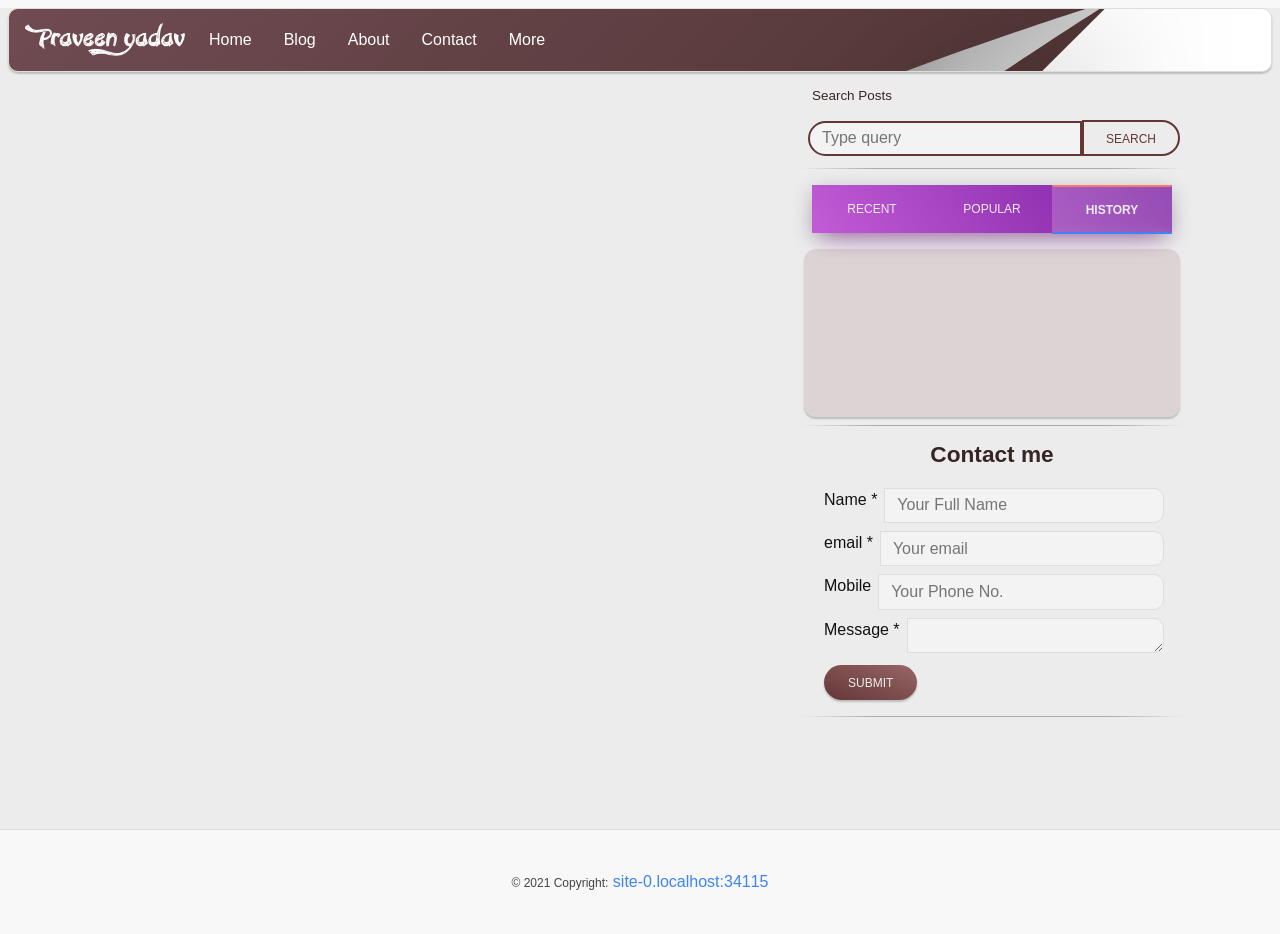
<file: index.html>
<!DOCTYPE html>
<html lang="en">

    <head>
        <meta charset="UTF-8">
        <title>Pixiedevs</title>
        <meta http-equiv="X-UA-Compatible" content="IE=edge">
        <meta name="viewport" content="width=device-width, initial-scale=1.0">
        <meta name="description" content="">
        <meta name="keywords" content="">
        <meta name="robots" content="index, follow">
        <meta name="language" content="English">
        <meta name="revisit-after" content="2 days">
        <meta name="author" content="Praveen Yadav">

        <link rel="stylesheet" href="/static/css/mini.min.css">
        <link rel="stylesheet" href="/static/css/style.min.css">
        <script src="/static/js/petite.min.js"></script>
        <script type="module" src="/static/js/index.min.js"></script>
        <script defer src="/static/js/vr.min.js"></script>
        <script defer src="/static/js/axios.min.js"></script>
    </head>

    <body>

        <body>

            <div id="prApp" :class="{offline: !store.state.online}">
                <div id="main-loading" :class="{show: store.methods.app.loading}"></div>

                <nav class="navbar">
                    <div class="container-fluid navbar-body">
                        <div class="navbar-brand"><a href="/" class="router-link"><img
                                    src="/static/img/praveen-nav-brand.png" alt="Praveen Yadav"></a></div>
                        <div class="navbar-collapse">
                            <ul class="navbar-nav text-center">
                                <li class="nav-item active">
                                    <a href="/" class="nav-link router-link">Home</a>
                                </li>
                                <li class="nav-item"><a href="/blog/" class="nav-link router-link">Blog</a>
                                </li>
                                <li class="nav-item"><a href="/about/" class="nav-link router-link">About</a>
                                </li>
                                <li class="nav-item"><a class="nav-link">Contact</a></li>
                                <li class="nav-item"><a @click="store.methods.toggleNavbar" id="navbar-toggle-more"
                                        class="nav-link">More</a>
                                </li>
                            </ul>
                        </div>
                        <button @click="store.methods.toggleNavbar" class="navbar-toggler ms-auto"
                            title="toggle navbar"><span class="icon-settings"></span></button>
                    </div>
                </nav>

                <div id="inBody" class="d-flex justify-content-center flex-wrap">

                    <main id="main" v-if="!store.state.render">
                    </main>
                    <div class="d-flex justify-content-between toast main-toast bg-gr-primary"
                        :class="{'hidden':!store.state.app.message.show}">
                        <span v-html="store.state.app.message.desc"></span>
                        <span class="icn" @click="store.setter().toggleMsg(false)">X</span>
                    </div>


                    <aside id="aside">
                        <div class="container mt-3">
                            <h6>Search Posts</h6>
                            <form class="d-flex input-group w-auto"
                                @submit.prevent="store.method().app.sidebar.search.get()">
                                <input type="search" v-model="store.state.app.sidebar.search.query"
                                    class="form-control search-bar outline-0" placeholder="Type query"
                                    aria-label="Search">
                                <button type="submit" role="button"
                                    class="btn btn-outline-primary search-btn ripple-surface"> Search
                                </button>
                            </form>
                            <input type="hidden" id="saveState" @click="store.saveState">
                            <input type="hidden" id="syncState" @click="store.syncState">
                            <input type="hidden" id="startLoading" @click="store.method().app.startLoading">
                            <input type="hidden" id="stopLoading" @click="store.method().app.stopLoading">
                            <input type="hidden" id="updateHistory" @click="store.methods.updateHistory">
                            <div v-if="store.state.app.sidebar.search.show" class="searched-posts mt-2 p-3">
                                <ol>
                                    <li v-for="f in store.state.app.sidebar.search.data.result">
                                        <a :href="f.url" class="router-link" v-html="f.title"></a>
                                        <br />
                                    </li>
                                </ol>
                            </div>
                        </div>
                        <hr>
                        <div class="container aside-div mt-3">
                            <!-- Tabs navs -->
                            <ul class="nav nav-tabs nav-justified mb-3 bg-gr-purple" id="ex1" role="tablist">
                                <li class="nav-item" role="presentation"
                                    @click="store.state.app.sidebar.activeTabId = 1; store.method().app.sidebar.recent.get()">
                                    <a class="nav-link"
                                        :class="store.state.app.sidebar.activeTabId == 1 ? 'active' : ''" id="ex2-tab-1"
                                        data-mdb-toggle="tab" role="tab" aria-controls="ex2-tabs-1"
                                        :aria-selected="store.state.app.sidebar.activeTabId == 1 ? 'true' : 'false'">Recent</a>
                                </li>
                                <li class="nav-item" role="presentation"
                                    @click="store.state.app.sidebar.activeTabId = 2; store.method().app.sidebar.popular.get()">
                                    <a class="nav-link"
                                        :class="store.state.app.sidebar.activeTabId == 2 ? 'active' : ''" id="ex2-tab-2"
                                        data-mdb-toggle="tab" role="tab" aria-controls="ex2-tabs-2"
                                        :aria-selected="store.state.app.sidebar.activeTabId == 2 ? 'true' : 'false'">Popular</a>
                                </li>
                                <li class="nav-item" role="presentation" @mounted="store.methods.updateHistory"
                                    @click="store.state.app.sidebar.activeTabId = 3; store.methods.updateHistory">
                                    <a class="nav-link tooltip bottom" aria-label="Blog history read by you"
                                        id="ex2-tab-3" :class="store.state.app.sidebar.activeTabId == 3 ? 'active' : ''"
                                        data-mdb-toggle="tab" role="tab" aria-controls="ex2-tabs-3"
                                        :aria-selected="store.state.app.sidebar.activeTabId == 3 ? 'true' : 'false'">History</a>
                                </li>
                            </ul>
                            <!-- Tabs navs -->

                            <!-- Tabs content -->
                            <div class="tab-content" id="ex2-content">
                                <div :class="store.state.app.sidebar.activeTabId == 1 ? 'show' : ''"
                                    class="tab-pane fade" id="ex2-tabs-1" role="tabpanel" aria-labelledby="ex2-tab-1">
                                    <div class="searched-posts mt-2 p-3">
                                        <ol>
                                            <li v-for="f in store.state.app.sidebar.recent.data">
                                                <a :href="f.url" class="router-link" v-html="f.title"></a>
                                                <br />
                                            </li>
                                        </ol>
                                    </div>
                                </div>
                                <div :class="store.state.app.sidebar.activeTabId == 2 ? 'show' : ''"
                                    class="tab-pane fade" id="ex2-tabs-2" role="tabpanel" aria-labelledby="ex2-tab-2">
                                    <div class="searched-posts mt-2 p-3">
                                        <ol>
                                            <li v-for="f in store.state.app.sidebar.popular.data">
                                                <a :href="f.url" class="router-link" v-html="f.title"></a>
                                                <br />
                                            </li>
                                        </ol>
                                    </div>
                                </div>
                                <div class="tab-pane fade"
                                    :class="store.state.app.sidebar.activeTabId == 3 ? 'show' : ''" id="ex2-tabs-3"
                                    role="tabpanel" aria-labelledby="ex2-tab-3">
                                    <div class="searched-posts mt-2 p-3">
                                        <ol>
                                            <li v-for="f in store.getter.history.data" :key="f.id">
                                                <a :href="f.url" class="router-link" v-html="f.title"></a>
                                            </li>
                                        </ol>
                                    </div>
                                </div>
                            </div>
                            <!-- Tabs content -->
                        </div>
                        <hr>
                        <div class="container mt-2">
                            <div class="container py-4" id="contact">
                                <div class="text-center">
                                    <h3><b>Contact me</b></h3>
                                </div>
                                <form method="POST" id="contact_us"
                                    @submit.prevent="store.methods.app.contact.sendContact">
                                    <div class="input-group">
                                        <label for="name">Name *</label>
                                        <input type="text" class="form-control" id="name"
                                            v-model="store.methods.app.contact.name" placeholder="Your Full Name" />
                                    </div>

                                    <div class="input-group">
                                        <label for="email">email *</label>
                                        <input type="email" class="form-control" id="email"
                                            v-model="store.methods.app.contact.email" placeholder="Your email" />
                                    </div>

                                    <div class="input-group">
                                        <label for="phone">Mobile</label>
                                        <input type="phone" class="form-control" id="phone"
                                            v-model="store.methods.app.contact.phone" placeholder="Your Phone No." />
                                    </div>

                                    <div class="input-group">
                                        <label for="desc">Message *</label>
                                        <textarea class="form-control" id="desc"
                                            v-model="store.methods.app.contact.desc" rows="3"></textarea>
                                    </div>

                                    <div class="input-group">
                                        <button type="submit" class="btn btn-primary m-2 ripple-surface">
                                            Submit
                                        </button>
                                    </div>
                                </form>
                            </div>
                        </div>
                        <hr>
                    </aside>
                </div>

                <footer class="text-center text-lg-start bg-light text-muted">
                    <div class="text-center p-4"> <small>© 2021 Copyright:</small>
                        <a class="text-reset fw-bold home-link" href="">Home</a>
                    </div>
                </footer>
            </div>

        </body>

    </body>

</html>
</file>
<file: static/css/mini.min.css>
@charset "utf-8";:root{--fore-color:#111;--secondary-fore-color:#444;--back-color:#f8f8f8;--secondary-back-color:#f0f0f0;--blockquote-color:#f57c00;--pre-color:#1565c0;--border-color:#aaa;--secondary-border-color:#ddd;--heading-ratio:1.19;--universal-margin:.5rem;--universal-padding:.5rem;--universal-border-radius:.125rem;--a-link-color:hsl(217,90%,60%);--a-visited-color:hsl(224,100%,60%)}html{font-size:16px}a,b,del,em,i,ins,q,span,strong,u{font-size:1em}html,*{font-family:-apple-system,BlinkMacSystemFont,"Segoe UI",Roboto,Ubuntu,"Helvetica Neue",Helvetica,sans-serif;line-height:1.5;-webkit-text-size-adjust:100%}*{font-size:1rem}body{margin:0;color:var(--fore-color);background:var(--back-color)}details{display:block}summary{display:list-item}abbr[title]{border-bottom:none;text-decoration:underline dotted}input{overflow:visible}img{max-width:100%;height:auto}h1,h2,h3,h4,h5,h6{line-height:1.2;margin:calc(1.5 * var(--universal-margin)) var(--universal-margin);font-weight:500}h1 small,h2 small,h3 small,h4 small,h5 small,h6 small{color:var(--secondary-fore-color);display:block;margin-top:-.25rem}h1{font-size:calc(1rem * var(--heading-ratio) * var(--heading-ratio) * var(--heading-ratio) * var(--heading-ratio))}h2{font-size:calc(1rem * var(--heading-ratio) * var(--heading-ratio) * var(--heading-ratio))}h3{font-size:calc(1rem * var(--heading-ratio) * var(--heading-ratio))}h4{font-size:calc(1rem * var(--heading-ratio))}h5{font-size:1rem}h6{font-size:calc(1rem / var(--heading-ratio))}p{margin:var(--universal-margin)}ol,ul{margin:var(--universal-margin);padding-left:calc(2 * var(--universal-margin))}b,strong{font-weight:700}hr{box-sizing:content-box;border:0;line-height:1.25em;margin:var(--universal-margin);height:.0625rem;background:linear-gradient(to right,transparent,var(--border-color) 20%,var(--border-color) 80%,transparent)}blockquote{display:block;position:relative;font-style:italic;color:var(--secondary-fore-color);margin:var(--universal-margin);padding:calc(3 * var(--universal-padding));border:.0625rem solid var(--secondary-border-color);border-left:.375rem solid var(--blockquote-color);border-radius:0 var(--universal-border-radius) var(--universal-border-radius) 0}blockquote:before{position:absolute;top:calc(0rem - var(--universal-padding));left:0;font-family:sans-serif;font-size:3rem;font-weight:700;content:"\201c";color:var(--blockquote-color)}blockquote[cite]:after{font-style:normal;font-size:.75em;font-weight:700;content:"\a— " attr(cite);white-space:pre}code,kbd,pre,samp{font-family:Menlo,Consolas,monospace;font-size:.85em}code{background:var(--secondary-back-color);border-radius:var(--universal-border-radius);padding:calc(var(--universal-padding) / 4) calc(var(--universal-padding) / 2)}kbd{background:var(--fore-color);color:var(--back-color);border-radius:var(--universal-border-radius);padding:calc(var(--universal-padding) / 4) calc(var(--universal-padding) / 2)}pre{overflow:auto;background:var(--secondary-back-color);padding:calc(1.5 * var(--universal-padding));margin:var(--universal-margin);border:.0625rem solid var(--secondary-border-color);border-left:.25rem solid var(--pre-color);border-radius:0 var(--universal-border-radius) var(--universal-border-radius) 0}sup,sub,code,kbd{line-height:0;position:relative;vertical-align:baseline}small,sup,sub,figcaption{font-size:.75em}sup{top:-.5em}sub{bottom:-.25em}figure{margin:var(--universal-margin)}figcaption{color:var(--secondary-fore-color)}a{text-decoration:none}a:link{color:var(--a-link-color)}a:visited{color:var(--a-visited-color)}a:hover,a:focus{text-decoration:underline}.container{margin:0 auto;padding:0 calc(1.5 * var(--universal-padding))}.row{box-sizing:border-box;display:flex;flex:0 1 auto;flex-flow:row wrap}.row>*{flex-shrink:0;width:100%;max-width:100%;padding-right:calc(var(--mdb-gutter-x)/2);padding-left:calc(var(--mdb-gutter-x)/2);margin-top:var(--mdb-gutter-y)}.col{flex:1 0 0}.col-sm,[class^='col-sm-'],[class^='col-sm-offset-'],.row[class*='cols-sm-']>*{box-sizing:border-box;flex:0 0 auto;padding:0 calc(var(--universal-padding) / 2)}.col-sm,.row.cols-sm>*{max-width:100%;flex-grow:1;flex-basis:0}.col-sm-1,.row.cols-sm-1>*{max-width:8.33333%;flex-basis:8.33333%}.col-sm-offset-0{margin-left:0}.col-sm-2,.row.cols-sm-2>*{max-width:16.66667%;flex-basis:16.66667%}.col-sm-offset-1{margin-left:8.33333%}.col-sm-3,.row.cols-sm-3>*{max-width:25%;flex-basis:25%}.col-sm-offset-2{margin-left:16.66667%}.col-sm-4,.row.cols-sm-4>*{max-width:33.33333%;flex-basis:33.33333%}.col-sm-offset-3{margin-left:25%}.col-sm-5,.row.cols-sm-5>*{max-width:41.66667%;flex-basis:41.66667%}.col-sm-offset-4{margin-left:33.33333%}.col-sm-6,.row.cols-sm-6>*{max-width:50%;flex-basis:50%}.col-sm-offset-5{margin-left:41.66667%}.col-sm-7,.row.cols-sm-7>*{max-width:58.33333%;flex-basis:58.33333%}.col-sm-offset-6{margin-left:50%}.col-sm-8,.row.cols-sm-8>*{max-width:66.66667%;flex-basis:66.66667%}.col-sm-offset-7{margin-left:58.33333%}.col-sm-9,.row.cols-sm-9>*{max-width:75%;flex-basis:75%}.col-sm-offset-8{margin-left:66.66667%}.col-sm-10,.row.cols-sm-10>*{max-width:83.33333%;flex-basis:83.33333%}.col-sm-offset-9{margin-left:75%}.col-sm-11,.row.cols-sm-11>*{max-width:91.66667%;flex-basis:91.66667%}.col-sm-offset-10{margin-left:83.33333%}.col-sm-12,.row.cols-sm-12>*{max-width:100%;flex-basis:100%}.col-sm-offset-11{margin-left:91.66667%}.col-sm-normal{order:initial}.col-sm-first{order:-999}.col-sm-last{order:999}@media screen and (min-width:768px){.col-md,[class^='col-md-'],[class^='col-md-offset-'],.row[class*='cols-md-']>*{box-sizing:border-box;flex:0 0 auto;padding:0 calc(var(--universal-padding) / 2)}.col-md,.row.cols-md>*{max-width:100%;flex-grow:1;flex-basis:0}.col-md-1,.row.cols-md-1>*{max-width:8.33333%;flex-basis:8.33333%}.col-md-offset-0{margin-left:0}.col-md-2,.row.cols-md-2>*{max-width:16.66667%;flex-basis:16.66667%}.col-md-offset-1{margin-left:8.33333%}.col-md-3,.row.cols-md-3>*{max-width:25%;flex-basis:25%}.col-md-offset-2{margin-left:16.66667%}.col-md-4,.row.cols-md-4>*{max-width:33.33333%;flex-basis:33.33333%}.col-md-offset-3{margin-left:25%}.col-md-5,.row.cols-md-5>*{max-width:41.66667%;flex-basis:41.66667%}.col-md-offset-4{margin-left:33.33333%}.col-md-6,.row.cols-md-6>*{max-width:50%;flex-basis:50%}.col-md-offset-5{margin-left:41.66667%}.col-md-7,.row.cols-md-7>*{max-width:58.33333%;flex-basis:58.33333%}.col-md-offset-6{margin-left:50%}.col-md-8,.row.cols-md-8>*{max-width:66.66667%;flex-basis:66.66667%}.col-md-offset-7{margin-left:58.33333%}.col-md-9,.row.cols-md-9>*{max-width:75%;flex-basis:75%}.col-md-offset-8{margin-left:66.66667%}.col-md-10,.row.cols-md-10>*{max-width:83.33333%;flex-basis:83.33333%}.col-md-offset-9{margin-left:75%}.col-md-11,.row.cols-md-11>*{max-width:91.66667%;flex-basis:91.66667%}.col-md-offset-10{margin-left:83.33333%}.col-md-12,.row.cols-md-12>*{max-width:100%;flex-basis:100%}.col-md-offset-11{margin-left:91.66667%}.col-md-normal{order:initial}.col-md-first{order:-999}.col-md-last{order:999}}@media screen and (min-width:1280px){.col-lg,[class^='col-lg-'],[class^='col-lg-offset-'],.row[class*='cols-lg-']>*{box-sizing:border-box;flex:0 0 auto;padding:0 calc(var(--universal-padding) / 2)}.col-lg,.row.cols-lg>*{max-width:100%;flex-grow:1;flex-basis:0}.col-lg-1,.row.cols-lg-1>*{max-width:8.33333%;flex-basis:8.33333%}.col-lg-offset-0{margin-left:0}.col-lg-2,.row.cols-lg-2>*{max-width:16.66667%;flex-basis:16.66667%}.col-lg-offset-1{margin-left:8.33333%}.col-lg-3,.row.cols-lg-3>*{max-width:25%;flex-basis:25%}.col-lg-offset-2{margin-left:16.66667%}.col-lg-4,.row.cols-lg-4>*{max-width:33.33333%;flex-basis:33.33333%}.col-lg-offset-3{margin-left:25%}.col-lg-5,.row.cols-lg-5>*{max-width:41.66667%;flex-basis:41.66667%}.col-lg-offset-4{margin-left:33.33333%}.col-lg-6,.row.cols-lg-6>*{max-width:50%;flex-basis:50%}.col-lg-offset-5{margin-left:41.66667%}.col-lg-7,.row.cols-lg-7>*{max-width:58.33333%;flex-basis:58.33333%}.col-lg-offset-6{margin-left:50%}.col-lg-8,.row.cols-lg-8>*{max-width:66.66667%;flex-basis:66.66667%}.col-lg-offset-7{margin-left:58.33333%}.col-lg-9,.row.cols-lg-9>*{max-width:75%;flex-basis:75%}.col-lg-offset-8{margin-left:66.66667%}.col-lg-10,.row.cols-lg-10>*{max-width:83.33333%;flex-basis:83.33333%}.col-lg-offset-9{margin-left:75%}.col-lg-11,.row.cols-lg-11>*{max-width:91.66667%;flex-basis:91.66667%}.col-lg-offset-10{margin-left:83.33333%}.col-lg-12,.row.cols-lg-12>*{max-width:100%;flex-basis:100%}.col-lg-offset-11{margin-left:91.66667%}.col-lg-normal{order:initial}.col-lg-first{order:-999}.col-lg-last{order:999}}:root{--card-back-color:#f8f8f8;--card-fore-color:#111;--card-border-color:#ddd}.card{display:flex;flex-direction:column;justify-content:space-between;align-self:center;position:relative;width:100%;background:var(--card-back-color);color:var(--card-fore-color);border:.0625rem solid var(--card-border-color);border-radius:var(--universal-border-radius);margin:var(--universal-margin);overflow:hidden}@media screen and (min-width:320px){.card{max-width:320px}}.card>.section{background:var(--card-back-color);color:var(--card-fore-color);box-sizing:border-box;margin:0;border:0;border-radius:0;border-bottom:.0625rem solid var(--card-border-color);padding:var(--universal-padding);width:100%}.card>.section.media{height:200px;padding:0;-o-object-fit:cover;object-fit:cover}.card>.section:last-child{border-bottom:0}@media screen and (min-width:240px){.card.small{max-width:240px}}@media screen and (min-width:480px){.card.large{max-width:480px}}.card.fluid{max-width:100%;width:auto}.card.warning{--card-back-color:#ffca28;--card-border-color:#e8b825}.card.error{--card-back-color:#b71c1c;--card-fore-color:#f8f8f8;--card-border-color:#a71a1a}.card>.section.dark{--card-back-color:#e0e0e0}.card>.section.double-padded{padding:calc(1.5 * var(--universal-padding))}:root{--form-back-color:#f0f0f0;--form-fore-color:#111;--form-border-color:#ddd;--input-back-color:#f8f8f8aa;--input-fore-color:#111;--input-border-color:#ddd;--input-focus-color:#0288d1;--input-invalid-color:#d32f2f71;--button-back-color:#e2e2e2;--button-hover-back-color:#dcdcdc;--button-fore-color:#212121;--button-border-color:rgba(0,0,0,0);--button-hover-border-color:rgba(0,0,0,0);--button-group-border-color:rgba(124,124,124,.54)}form{color:var(--form-fore-color);border:.0625rem solid var(--form-border-color);border-radius:var(--universal-border-radius);margin:var(--universal-margin);padding:calc(2 * var(--universal-padding)) var(--universal-padding)}fieldset{border:.0625rem solid var(--form-border-color);border-radius:var(--universal-border-radius);margin:calc(var(--universal-margin) / 4);padding:var(--universal-padding)}legend{box-sizing:border-box;display:table;max-width:100%;white-space:normal;font-weight:700;padding:calc(var(--universal-padding) / 2)}label{padding:calc(var(--universal-padding) / 2) var(--universal-padding)}.input-group{display:inline-block}.input-group.fluid{display:flex;align-items:center;justify-content:center}.input-group.fluid>input{max-width:100%;flex-grow:1;flex-basis:0}@media screen and (max-width:767px){.input-group.fluid{align-items:stretch;flex-direction:column}}.input-group.vertical{display:flex;align-items:stretch;flex-direction:column}.input-group.vertical>input{max-width:100%;flex-grow:1;flex-basis:0}[type=number]::-webkit-inner-spin-button,[type=number]::-webkit-outer-spin-button{height:auto}[type=search]{-webkit-appearance:textfield;outline-offset:-2px}[type=search]::-webkit-search-cancel-button,[type=search]::-webkit-search-decoration{-webkit-appearance:none}input:not([type]),[type=text],[type=email],[type=number],[type=search],[type=password],[type=url],[type=tel],[type=phone],[type=checkbox],[type=radio],textarea,select{box-sizing:border-box;background:var(--input-back-color);color:var(--input-fore-color);border:.0625rem solid var(--input-border-color);border-radius:var(--universal-border-radius);margin:calc(var(--universal-margin) / 2);border-radius:10px;padding:var(--universal-padding) calc(1.5 * var(--universal-padding))}input:not([type=button]):not([type=submit]):not([type=reset]):hover,input:not([type=button]):not([type=submit]):not([type=reset]):focus,textarea:hover,textarea:focus,select:hover,select:focus{border-color:var(--input-focus-color);box-shadow:none}input:not([type=button]):not([type=submit]):not([type=reset]):invalid,input:not([type=button]):not([type=submit]):not([type=reset]):focus:invalid,textarea:invalid,textarea:focus:invalid,select:invalid,select:focus:invalid{border-color:var(--input-invalid-color);box-shadow:none}input:not([type=button]):not([type=submit]):not([type=reset])[readonly],textarea[readonly],select[readonly]{background:var(--secondary-back-color)}select{max-width:100%}option{overflow:hidden;text-overflow:ellipsis}[type=checkbox],[type=radio]{-webkit-appearance:none;-moz-appearance:none;appearance:none;position:relative;height:calc(1rem + var(--universal-padding) / 2);width:calc(1rem + var(--universal-padding) / 2);vertical-align:text-bottom;padding:0;flex-basis:calc(1rem + var(--universal-padding) / 2) !important;flex-grow:0 !important}[type=checkbox]:checked:before,[type=radio]:checked:before{position:absolute}[type=checkbox]:checked:before{content:'\2713';font-family:sans-serif;font-size:calc(1rem + var(--universal-padding) / 2);top:calc(0rem - var(--universal-padding));left:calc(var(--universal-padding) / 4)}[type=radio]{border-radius:100%}[type=radio]:checked:before{border-radius:100%;content:'';top:calc(.0625rem + var(--universal-padding) / 2);left:calc(.0625rem + var(--universal-padding) / 2);background:var(--input-fore-color);width:.5rem;height:.5rem}:placeholder-shown{color:var(--input-fore-color)}::-ms-placeholder{color:var(--input-fore-color);opacity:.54}button::-moz-focus-inner,[type=button]::-moz-focus-inner,[type=reset]::-moz-focus-inner,[type=submit]::-moz-focus-inner{border-style:none;padding:0}button,html [type=button],[type=reset],[type=submit]{-webkit-appearance:button}button{overflow:visible;text-transform:none}button,[type=button],[type=submit],[type=reset],a.button,label.button,.button,a[role=button],label[role=button],[role=button]{display:inline-block;background:var(--button-back-color);color:var(--button-fore-color);border:.0625rem solid var(--button-border-color);border-radius:var(--universal-border-radius);padding:var(--universal-padding) calc(1.5 * var(--universal-padding));margin:var(--universal-margin);text-decoration:none;cursor:pointer;transition:background .3s}button:hover,button:focus,[type=button]:hover,[type=button]:focus,[type=submit]:hover,[type=submit]:focus,[type=reset]:hover,[type=reset]:focus,a.button:hover,a.button:focus,label.button:hover,label.button:focus,.button:hover,.button:focus,a[role=button]:hover,a[role=button]:focus,label[role=button]:hover,label[role=button]:focus,[role=button]:hover,[role=button]:focus{background:var(--button-hover-back-color);border-color:var(--button-hover-border-color)}input:disabled,input[disabled],textarea:disabled,textarea[disabled],select:disabled,select[disabled],button:disabled,button[disabled],.button:disabled,.button[disabled],[role=button]:disabled,[role=button][disabled]{cursor:not-allowed;opacity:.75}.button-group{display:flex;border:.0625rem solid var(--button-group-border-color);border-radius:var(--universal-border-radius);margin:var(--universal-margin)}.button-group>button,.button-group [type=button],.button-group>[type=submit],.button-group>[type=reset],.button-group>.button,.button-group>[role=button]{margin:0;max-width:100%;flex:1 1 auto;text-align:center;border:0;border-radius:0;box-shadow:none}.button-group>:not(:first-child){border-left:.0625rem solid var(--button-group-border-color)}@media screen and (max-width:767px){.button-group{flex-direction:column}.button-group>:not(:first-child){border:0;border-top:.0625rem solid var(--button-group-border-color)}}button.primary,[type=button].primary,[type=submit].primary,[type=reset].primary,.button.primary,[role=button].primary{--button-back-color:#1976d2;--button-fore-color:#f8f8f8}button.primary:hover,button.primary:focus,[type=button].primary:hover,[type=button].primary:focus,[type=submit].primary:hover,[type=submit].primary:focus,[type=reset].primary:hover,[type=reset].primary:focus,.button.primary:hover,.button.primary:focus,[role=button].primary:hover,[role=button].primary:focus{--button-hover-back-color:#1565c0}button.secondary,[type=button].secondary,[type=submit].secondary,[type=reset].secondary,.button.secondary,[role=button].secondary{--button-back-color:#d32f2f;--button-fore-color:#f8f8f8}button.secondary:hover,button.secondary:focus,[type=button].secondary:hover,[type=button].secondary:focus,[type=submit].secondary:hover,[type=submit].secondary:focus,[type=reset].secondary:hover,[type=reset].secondary:focus,.button.secondary:hover,.button.secondary:focus,[role=button].secondary:hover,[role=button].secondary:focus{--button-hover-back-color:#c62828}button.tertiary,[type=button].tertiary,[type=submit].tertiary,[type=reset].tertiary,.button.tertiary,[role=button].tertiary{--button-back-color:#308732;--button-fore-color:#f8f8f8}button.tertiary:hover,button.tertiary:focus,[type=button].tertiary:hover,[type=button].tertiary:focus,[type=submit].tertiary:hover,[type=submit].tertiary:focus,[type=reset].tertiary:hover,[type=reset].tertiary:focus,.button.tertiary:hover,.button.tertiary:focus,[role=button].tertiary:hover,[role=button].tertiary:focus{--button-hover-back-color:#277529}button.inverse,[type=button].inverse,[type=submit].inverse,[type=reset].inverse,.button.inverse,[role=button].inverse{--button-back-color:#212121;--button-fore-color:#f8f8f8}button.inverse:hover,button.inverse:focus,[type=button].inverse:hover,[type=button].inverse:focus,[type=submit].inverse:hover,[type=submit].inverse:focus,[type=reset].inverse:hover,[type=reset].inverse:focus,.button.inverse:hover,.button.inverse:focus,[role=button].inverse:hover,[role=button].inverse:focus{--button-hover-back-color:#111}button.small,[type=button].small,[type=submit].small,[type=reset].small,.button.small,[role=button].small{padding:calc(.5 * var(--universal-padding)) calc(.75 * var(--universal-padding));margin:var(--universal-margin)}button.large,[type=button].large,[type=submit].large,[type=reset].large,.button.large,[role=button].large{padding:calc(1.5 * var(--universal-padding)) calc(2 * var(--universal-padding));margin:var(--universal-margin)}:root{--header-back-color:#f8f8f8;--header-hover-back-color:#f0f0f0;--header-fore-color:#444;--header-border-color:#ddd;--nav-back-color:#f8f8f8;--nav-hover-back-color:#f0f0f0;--nav-fore-color:#444;--nav-border-color:#ddd;--nav-link-color:#0277bd;--footer-fore-color:#444;--footer-back-color:#f8f8f8;--footer-border-color:#ddd;--footer-link-color:#0277bd;--drawer-back-color:#f8f8f8;--drawer-hover-back-color:#f0f0f0;--drawer-border-color:#ddd;--drawer-close-color:#444}header{height:3.1875rem;background:var(--header-back-color);color:var(--header-fore-color);border-bottom:.0625rem solid var(--header-border-color);padding:calc(var(--universal-padding) / 4) 0;white-space:nowrap;overflow-x:auto;overflow-y:hidden}header.row{box-sizing:content-box}header .logo{color:var(--header-fore-color);font-size:1.75rem;padding:var(--universal-padding) calc(2 * var(--universal-padding));text-decoration:none}header button,header [type=button],header .button,header [role=button]{box-sizing:border-box;position:relative;top:calc(0rem - var(--universal-padding) / 4);height:calc(3.1875rem + var(--universal-padding) / 2);background:var(--header-back-color);line-height:calc(3.1875rem - var(--universal-padding) * 1.5);text-align:center;color:var(--header-fore-color);border:0;border-radius:0;margin:0;text-transform:uppercase}header button:hover,header button:focus,header [type=button]:hover,header [type=button]:focus,header .button:hover,header .button:focus,header [role=button]:hover,header [role=button]:focus{background:var(--header-hover-back-color)}nav{background:var(--nav-back-color);color:var(--nav-fore-color);border:.0625rem solid var(--nav-border-color);border-radius:var(--universal-border-radius);margin:var(--universal-margin)}nav *{padding:var(--universal-padding) calc(1.5 * var(--universal-padding))}nav a,nav a:visited{display:block;color:var(--nav-link-color);border-radius:var(--universal-border-radius);transition:background .3s}nav a:hover,nav a:focus,nav a:visited:hover,nav a:visited:focus{text-decoration:none;background:var(--nav-hover-back-color)}nav .sublink-1{position:relative;margin-left:calc(2 * var(--universal-padding))}nav .sublink-1:before{position:absolute;left:calc(var(--universal-padding) - 1 * var(--universal-padding));top:-.0625rem;content:'';height:100%;border:.0625rem solid var(--nav-border-color);border-left:0}nav .sublink-2{position:relative;margin-left:calc(4 * var(--universal-padding))}nav .sublink-2:before{position:absolute;left:calc(var(--universal-padding) - 3 * var(--universal-padding));top:-.0625rem;content:'';height:100%;border:.0625rem solid var(--nav-border-color);border-left:0}footer{background:var(--footer-back-color);color:var(--footer-fore-color);border-top:.0625rem solid var(--footer-border-color);padding:calc(2 * var(--universal-padding)) var(--universal-padding);font-size:.875rem}footer a,footer a:visited{color:var(--footer-link-color)}header.sticky{position:-webkit-sticky;position:sticky;z-index:1101;top:0}footer.sticky{position:-webkit-sticky;position:sticky;z-index:1101;bottom:0}.drawer-toggle:before{display:inline-block;position:relative;vertical-align:bottom;content:'\00a0\2261\00a0';font-family:sans-serif;font-size:1.5em}@media screen and (min-width:768px){.drawer-toggle:not(.persistent){display:none}}[type=checkbox].drawer{height:1px;width:1px;margin:-1px;overflow:hidden;position:absolute;clip:rect(0 0 0 0);-webkit-clip-path:inset(100%);clip-path:inset(100%)}[type=checkbox].drawer+*{display:block;box-sizing:border-box;position:fixed;top:0;width:320px;height:100vh;overflow-y:auto;background:var(--drawer-back-color);border:.0625rem solid var(--drawer-border-color);border-radius:0;margin:0;z-index:1110;right:-320px;transition:right .3s}[type=checkbox].drawer+* .drawer-close{position:absolute;top:var(--universal-margin);right:var(--universal-margin);z-index:1111;width:2rem;height:2rem;border-radius:var(--universal-border-radius);padding:var(--universal-padding);margin:0;cursor:pointer;transition:background .3s}[type=checkbox].drawer+* .drawer-close:before{display:block;content:'\00D7';color:var(--drawer-close-color);position:relative;font-family:sans-serif;font-size:2rem;line-height:1;text-align:center}[type=checkbox].drawer+* .drawer-close:hover,[type=checkbox].drawer+* .drawer-close:focus{background:var(--drawer-hover-back-color)}@media screen and (max-width:320px){[type=checkbox].drawer+*{width:100%}}[type=checkbox].drawer:checked+*{right:0}.mt-3{margin-top:1rem !important}@media (min-width:576px){.container,.container-sm{max-width:540px}}@media (min-width:768px){.container,.container-md,.container-sm{max-width:720px}}@media (min-width:992px){.container,.container-lg,.container-md,.container-sm{max-width:960px}}@media (min-width:1200px){.container,.container-lg,.container-md,.container-sm,.container-xl{max-width:1140px}}@media (min-width:1400px){.container,.container-lg,.container-md,.container-sm,.container-xl,.container-xxl{max-width:1320px}}@media screen and (min-width:768px){[type=checkbox].drawer:not(.persistent)+*{position:static;height:100%;z-index:1100}[type=checkbox].drawer:not(.persistent)+* .drawer-close{display:none}}:root{--table-border-color:#aaa;--table-border-separator-color:#666;--table-head-back-color:#e6e6e6;--table-head-fore-color:#111;--table-body-back-color:#f8f8f8;--table-body-fore-color:#111;--table-body-alt-back-color:#eee}table{border-collapse:separate;border-spacing:0;margin:0;display:flex;flex:0 1 auto;flex-flow:row wrap;padding:var(--universal-padding);padding-top:0}table caption{font-size:1.5rem;margin:calc(2 * var(--universal-margin)) 0;max-width:100%;flex:0 0 100%}table thead,table tbody{display:flex;flex-flow:row wrap;border:.0625rem solid var(--table-border-color)}table thead{z-index:999;border-radius:var(--universal-border-radius) var(--universal-border-radius) 0 0;border-bottom:.0625rem solid var(--table-border-separator-color)}table tbody{border-top:0;margin-top:calc(0 - var(--universal-margin));border-radius:0 0 var(--universal-border-radius) var(--universal-border-radius)}table tr{display:flex;padding:0}table th,table td{padding:calc(2 * var(--universal-padding))}table th{text-align:left;background:var(--table-head-back-color);color:var(--table-head-fore-color)}table td{background:var(--table-body-back-color);color:var(--table-body-fore-color);border-top:.0625rem solid var(--table-border-color)}table:not(.horizontal){overflow:auto;max-height:400px}table:not(.horizontal) thead,table:not(.horizontal) tbody{max-width:100%;flex:0 0 100%}table:not(.horizontal) tr{flex-flow:row wrap;flex:0 0 100%}table:not(.horizontal) th,table:not(.horizontal) td{flex:1 0 0;overflow:hidden;text-overflow:ellipsis}table:not(.horizontal) thead{position:sticky;top:0}table:not(.horizontal) tbody tr:first-child td{border-top:0}table.horizontal{border:0}table.horizontal thead,table.horizontal tbody{border:0;flex:.2 0 0;flex-flow:row nowrap}table.horizontal tbody{overflow:auto;justify-content:space-between;flex:.8 0 0;margin-left:0;padding-bottom:calc(var(--universal-padding) / 4)}table.horizontal tr{flex-direction:column;flex:1 0 auto}table.horizontal th,table.horizontal td{width:auto;border:0;border-bottom:.0625rem solid var(--table-border-color)}table.horizontal th:not(:first-child),table.horizontal td:not(:first-child){border-top:0}table.horizontal th{text-align:right;border-left:.0625rem solid var(--table-border-color);border-right:.0625rem solid var(--table-border-separator-color)}table.horizontal thead tr:first-child{padding-left:0}table.horizontal th:first-child,table.horizontal td:first-child{border-top:.0625rem solid var(--table-border-color)}table.horizontal tbody tr:last-child td{border-right:.0625rem solid var(--table-border-color)}table.horizontal tbody tr:last-child td:first-child{border-top-right-radius:.25rem}table.horizontal tbody tr:last-child td:last-child{border-bottom-right-radius:.25rem}table.horizontal thead tr:first-child th:first-child{border-top-left-radius:.25rem}table.horizontal thead tr:first-child th:last-child{border-bottom-left-radius:.25rem}@media screen and (max-width:767px){table,table.horizontal{border-collapse:collapse;border:0;width:100%;display:table}table thead,table th,table.horizontal thead,table.horizontal th{border:0;height:1px;width:1px;margin:-1px;overflow:hidden;padding:0;position:absolute;clip:rect(0 0 0 0);-webkit-clip-path:inset(100%);clip-path:inset(100%)}table tbody,table.horizontal tbody{border:0;display:table-row-group}table tr,table.horizontal tr{display:block;border:.0625rem solid var(--table-border-color);border-radius:var(--universal-border-radius);background:#fafafa;padding:var(--universal-padding);margin:var(--universal-margin);margin-bottom:calc(2 * var(--universal-margin))}table th,table td,table.horizontal th,table.horizontal td{width:auto}table td,table.horizontal td{display:block;border:0;text-align:right}table td:before,table.horizontal td:before{content:attr(data-label);float:left;font-weight:600}table th:first-child,table td:first-child,table.horizontal th:first-child,table.horizontal td:first-child{border-top:0}table tbody tr:last-child td,table.horizontal tbody tr:last-child td{border-right:0}}:root{--table-body-alt-back-color:#eee}table.striped tr:nth-of-type(2n)>td{background:var(--table-body-alt-back-color)}@media screen and (max-width:768px){table.striped tr:nth-of-type(2n){background:var(--table-body-alt-back-color)}}:root{--table-body-hover-back-color:#90caf9}table.hoverable tr:hover,table.hoverable tr:hover>td,table.hoverable tr:focus,table.hoverable tr:focus>td{background:var(--table-body-hover-back-color)}@media screen and (max-width:768px){table.hoverable tr:hover,table.hoverable tr:hover>td,table.hoverable tr:focus,table.hoverable tr:focus>td{background:var(--table-body-hover-back-color)}}:root{--mark-back-color:#0277bd;--mark-fore-color:#fafafa}mark{background:var(--mark-back-color);color:var(--mark-fore-color);font-size:.95em;line-height:1em;border-radius:var(--universal-border-radius);padding:calc(var(--universal-padding) / 4) calc(var(--universal-padding) / 2)}mark.inline-block{display:inline-block;font-size:1em;line-height:1.5;padding:calc(var(--universal-padding) / 2) var(--universal-padding)}:root{--toast-back-color:#424242;--toast-fore-color:#fafafa}.toast{position:fixed;bottom:var(--universal-margin);left:50%;transform:translate(-50%,-50%);z-index:1111;color:var(--toast-fore-color);background:var(--toast-back-color);border-radius:10px;width:clamp(50%,400px,99vw);line-height:1.2;padding:10px 15px}:root{--tooltip-back-color:#212121;--tooltip-fore-color:#fafafa}.tooltip{position:relative;display:inline-block}.tooltip:before,.tooltip:after{position:absolute;opacity:0;clip:rect(0 0 0 0);-webkit-clip-path:inset(100%);clip-path:inset(100%);transition:all .3s;z-index:1010;left:50%}.tooltip:not(.bottom):before,.tooltip:not(.bottom):after{bottom:75%}.tooltip.bottom:before,.tooltip.bottom:after{top:75%}.tooltip:hover:before,.tooltip:hover:after,.tooltip:focus:before,.tooltip:focus:after{opacity:1;clip:auto;-webkit-clip-path:inset(0%);clip-path:inset(0%)}.tooltip:before{content:'';background:transparent;border:var(--universal-margin) solid transparent;left:calc(50% - var(--universal-margin))}.tooltip:not(.bottom):before{border-top-color:#212121}.tooltip.bottom:before{border-bottom-color:#212121}.tooltip:after{content:attr(aria-label);color:var(--tooltip-fore-color);background:var(--tooltip-back-color);border-radius:var(--universal-border-radius);padding:var(--universal-padding);white-space:nowrap;transform:translateX(-50%)}.tooltip:not(.bottom):after{margin-bottom:calc(2 * var(--universal-margin))}.tooltip.bottom:after{margin-top:calc(2 * var(--universal-margin))}:root{--modal-overlay-color:rgba(0,0,0,.45);--modal-close-color:#444;--modal-close-hover-color:#f0f0f0}[type=checkbox].modal{height:1px;width:1px;margin:-1px;overflow:hidden;position:absolute;clip:rect(0 0 0 0);-webkit-clip-path:inset(100%);clip-path:inset(100%)}[type=checkbox].modal+div{position:fixed;top:0;left:0;display:none;width:100vw;height:100vh;background:var(--modal-overlay-color)}[type=checkbox].modal+div .card{margin:0 auto;max-height:50vh;overflow:auto}[type=checkbox].modal+div .card .modal-close{position:absolute;top:0;right:0;width:1.75rem;height:1.75rem;border-radius:var(--universal-border-radius);padding:var(--universal-padding);margin:0;cursor:pointer;transition:background .3s}[type=checkbox].modal+div .card .modal-close:before{display:block;content:'\00D7';color:var(--modal-close-color);position:relative;font-family:sans-serif;font-size:1.75rem;line-height:1;text-align:center}[type=checkbox].modal+div .card .modal-close:hover,[type=checkbox].modal+div .card .modal-close:focus{background:var(--modal-close-hover-color)}[type=checkbox].modal:checked+div{display:flex;flex:0 1 auto;z-index:1200}[type=checkbox].modal:checked+div .card .modal-close{z-index:1211}:root{--collapse-label-back-color:#e8e8e8;--collapse-label-fore-color:#212121;--collapse-label-hover-back-color:#f0f0f0;--collapse-selected-label-back-color:#ececec;--collapse-border-color:#ddd;--collapse-content-back-color:#fafafa;--collapse-selected-label-border-color:#0277bd}.collapse{width:calc(100% - 2 * var(--universal-margin));opacity:1;display:flex;flex-direction:column;margin:var(--universal-margin);border-radius:var(--universal-border-radius)}.collapse>[type=radio],.collapse>[type=checkbox]{height:1px;width:1px;margin:-1px;overflow:hidden;position:absolute;clip:rect(0 0 0 0);-webkit-clip-path:inset(100%);clip-path:inset(100%)}.collapse>label{flex-grow:1;display:inline-block;height:1.5rem;cursor:pointer;transition:background .3s;color:var(--collapse-label-fore-color);background:var(--collapse-label-back-color);border:.0625rem solid var(--collapse-border-color);padding:calc(1.5 * var(--universal-padding))}.collapse>label:hover,.collapse>label:focus{background:var(--collapse-label-hover-back-color)}.collapse>label+div{flex-basis:auto;height:1px;width:1px;margin:-1px;overflow:hidden;position:absolute;clip:rect(0 0 0 0);-webkit-clip-path:inset(100%);clip-path:inset(100%);transition:max-height .3s;max-height:1px}.collapse>:checked+label{background:var(--collapse-selected-label-back-color);border-bottom-color:var(--collapse-selected-label-border-color)}.collapse>:checked+label+div{box-sizing:border-box;position:relative;width:100%;height:auto;overflow:auto;margin:0;background:var(--collapse-content-back-color);border:.0625rem solid var(--collapse-border-color);border-top:0;padding:var(--universal-padding);clip:auto;-webkit-clip-path:inset(0%);clip-path:inset(0%);max-height:400px}.collapse>label:not(:first-of-type){border-top:0}.collapse>label:first-of-type{border-radius:var(--universal-border-radius) var(--universal-border-radius) 0 0}.collapse>label:last-of-type:not(:first-of-type){border-radius:0 0 var(--universal-border-radius) var(--universal-border-radius)}.collapse>label:last-of-type:first-of-type{border-radius:var(--universal-border-radius)}.collapse>:checked:last-of-type:not(:first-of-type)+label{border-radius:0}.collapse>:checked:last-of-type+label+div{border-radius:0 0 var(--universal-border-radius) var(--universal-border-radius)}mark.secondary{--mark-back-color:#d32f2f}mark.tertiary{--mark-back-color:#308732}mark.tag{padding:calc(var(--universal-padding)/2) var(--universal-padding);border-radius:1em}:root{--progress-back-color:#ddd;--progress-fore-color:#555}progress{display:block;vertical-align:baseline;-webkit-appearance:none;-moz-appearance:none;appearance:none;height:.75rem;width:calc(100% - 2 * var(--universal-margin));margin:var(--universal-margin);border:0;border-radius:calc(2 * var(--universal-border-radius));background:var(--progress-back-color);color:var(--progress-fore-color)}progress::-webkit-progress-value{background:var(--progress-fore-color);border-top-left-radius:calc(2 * var(--universal-border-radius));border-bottom-left-radius:calc(2 * var(--universal-border-radius))}progress::-webkit-progress-bar{background:var(--progress-back-color)}progress::-moz-progress-bar{background:var(--progress-fore-color);border-top-left-radius:calc(2 * var(--universal-border-radius));border-bottom-left-radius:calc(2 * var(--universal-border-radius))}progress[value=1000]::-webkit-progress-value{border-radius:calc(2 * var(--universal-border-radius))}progress[value=1000]::-moz-progress-bar{border-radius:calc(2 * var(--universal-border-radius))}progress.inline{display:inline-block;vertical-align:middle;width:60%}:root{--spinner-back-color:#ddd;--spinner-fore-color:#555}@keyframes spinner-donut-anim{0%{transform:rotate(0deg)}100%{transform:rotate(360deg)}}.spinner{display:inline-block;margin:var(--universal-margin);border:.25rem solid var(--spinner-back-color);border-left:.25rem solid var(--spinner-fore-color);border-radius:50%;width:1.25rem;height:1.25rem;animation:spinner-donut-anim 1.2s linear infinite}progress.primary{--progress-fore-color:#1976d2}progress.secondary{--progress-fore-color:#d32f2f}progress.tertiary{--progress-fore-color:#308732}.spinner.primary{--spinner-fore-color:#1976d2}.spinner.secondary{--spinner-fore-color:#d32f2f}.spinner.tertiary{--spinner-fore-color:#308732}span[class^='icon-']{display:inline-block;height:1em;width:1em;vertical-align:-.125em;background-size:contain;margin:0 calc(var(--universal-margin) / 4)}span[class^='icon-'].secondary{-webkit-filter:invert(25%);filter:invert(25%)}span[class^='icon-'].inverse{-webkit-filter:invert(100%);filter:invert(100%)}span.icon-alert{background-image:url(data:image/svg+xml,%3Csvg xmlns='http://www.w3.org/2000/svg' width='24' height='24' viewBox='0 0 24 24' fill='none' stroke='%23111' stroke-width='2' stroke-linecap='round' stroke-linejoin='round'%3E%3Ccircle cx='12' cy='12' r='10'%3E%3C/circle%3E%3Cline x1='12' y1='8' x2='12' y2='12'%3E%3C/line%3E%3Cline x1='12' y1='16' x2='12' y2='16'%3E%3C/line%3E%3C/svg%3E)}span.icon-bookmark{background-image:url(data:image/svg+xml,%3Csvg xmlns='http://www.w3.org/2000/svg' width='24' height='24' viewBox='0 0 24 24' fill='none' stroke='%23111' stroke-width='2' stroke-linecap='round' stroke-linejoin='round'%3E%3Cpath d='M19 21l-7-5-7 5V5a2 2 0 0 1 2-2h10a2 2 0 0 1 2 2z'%3E%3C/path%3E%3C/svg%3E)}span.icon-calendar{background-image:url(data:image/svg+xml,%3Csvg xmlns='http://www.w3.org/2000/svg' width='24' height='24' viewBox='0 0 24 24' fill='none' stroke='%23111' stroke-width='2' stroke-linecap='round' stroke-linejoin='round'%3E%3Crect x='3' y='4' width='18' height='18' rx='2' ry='2'%3E%3C/rect%3E%3Cline x1='16' y1='2' x2='16' y2='6'%3E%3C/line%3E%3Cline x1='8' y1='2' x2='8' y2='6'%3E%3C/line%3E%3Cline x1='3' y1='10' x2='21' y2='10'%3E%3C/line%3E%3C/svg%3E)}span.icon-credit{background-image:url(data:image/svg+xml,%3Csvg xmlns='http://www.w3.org/2000/svg' width='24' height='24' viewBox='0 0 24 24' fill='none' stroke='%23111' stroke-width='2' stroke-linecap='round' stroke-linejoin='round'%3E%3Crect x='1' y='4' width='22' height='16' rx='2' ry='2'%3E%3C/rect%3E%3Cline x1='1' y1='10' x2='23' y2='10'%3E%3C/line%3E%3C/svg%3E)}span.icon-edit{background-image:url(data:image/svg+xml,%3Csvg xmlns='http://www.w3.org/2000/svg' width='24' height='24' viewBox='0 0 24 24' fill='none' stroke='%23111' stroke-width='2' stroke-linecap='round' stroke-linejoin='round'%3E%3Cpath d='M20 14.66V20a2 2 0 0 1-2 2H4a2 2 0 0 1-2-2V6a2 2 0 0 1 2-2h5.34'%3E%3C/path%3E%3Cpolygon points='18 2 22 6 12 16 8 16 8 12 18 2'%3E%3C/polygon%3E%3C/svg%3E)}span.icon-link{background-image:url(data:image/svg+xml,%3Csvg xmlns='http://www.w3.org/2000/svg' width='24' height='24' viewBox='0 0 24 24' fill='none' stroke='%23111' stroke-width='2' stroke-linecap='round' stroke-linejoin='round'%3E%3Cpath d='M18 13v6a2 2 0 0 1-2 2H5a2 2 0 0 1-2-2V8a2 2 0 0 1 2-2h6'%3E%3C/path%3E%3Cpolyline points='15 3 21 3 21 9'%3E%3C/polyline%3E%3Cline x1='10' y1='14' x2='21' y2='3'%3E%3C/line%3E%3C/svg%3E)}span.icon-help{background-image:url(data:image/svg+xml,%3Csvg xmlns='http://www.w3.org/2000/svg' width='24' height='24' viewBox='0 0 24 24' fill='none' stroke='%23111' stroke-width='2' stroke-linecap='round' stroke-linejoin='round'%3E%3Cpath d='M9.09 9a3 3 0 0 1 5.83 1c0 2-3 3-3 3'%3E%3C/path%3E%3Ccircle cx='12' cy='12' r='10'%3E%3C/circle%3E%3Cline x1='12' y1='17' x2='12' y2='17'%3E%3C/line%3E%3C/svg%3E)}span.icon-home{background-image:url(data:image/svg+xml,%3Csvg xmlns='http://www.w3.org/2000/svg' width='24' height='24' viewBox='0 0 24 24' fill='none' stroke='%23111' stroke-width='2' stroke-linecap='round' stroke-linejoin='round'%3E%3Cpath d='M3 9l9-7 9 7v11a2 2 0 0 1-2 2H5a2 2 0 0 1-2-2z'%3E%3C/path%3E%3Cpolyline points='9 22 9 12 15 12 15 22'%3E%3C/polyline%3E%3C/svg%3E)}span.icon-info{background-image:url(data:image/svg+xml,%3Csvg xmlns='http://www.w3.org/2000/svg' width='24' height='24' viewBox='0 0 24 24' fill='none' stroke='%23111' stroke-width='2' stroke-linecap='round' stroke-linejoin='round'%3E%3Ccircle cx='12' cy='12' r='10'%3E%3C/circle%3E%3Cline x1='12' y1='16' x2='12' y2='12'%3E%3C/line%3E%3Cline x1='12' y1='8' x2='12' y2='8'%3E%3C/line%3E%3C/svg%3E)}span.icon-lock{background-image:url(data:image/svg+xml,%3Csvg xmlns='http://www.w3.org/2000/svg' width='24' height='24' viewBox='0 0 24 24' fill='none' stroke='%23111' stroke-width='2' stroke-linecap='round' stroke-linejoin='round'%3E%3Crect x='3' y='11' width='18' height='11' rx='2' ry='2'%3E%3C/rect%3E%3Cpath d='M7 11V7a5 5 0 0 1 10 0v4'%3E%3C/path%3E%3C/svg%3E)}span.icon-mail{background-image:url(data:image/svg+xml,%3Csvg xmlns='http://www.w3.org/2000/svg' width='24' height='24' viewBox='0 0 24 24' fill='none' stroke='%23111' stroke-width='2' stroke-linecap='round' stroke-linejoin='round'%3E%3Cpath d='M4 4h16c1.1 0 2 .9 2 2v12c0 1.1-.9 2-2 2H4c-1.1 0-2-.9-2-2V6c0-1.1.9-2 2-2z'%3E%3C/path%3E%3Cpolyline points='22,6 12,13 2,6'%3E%3C/polyline%3E%3C/svg%3E)}span.icon-location{background-image:url(data:image/svg+xml,%3Csvg xmlns='http://www.w3.org/2000/svg' width='24' height='24' viewBox='0 0 24 24' fill='none' stroke='%23111' stroke-width='2' stroke-linecap='round' stroke-linejoin='round'%3E%3Cpath d='M21 10c0 7-9 13-9 13s-9-6-9-13a9 9 0 0 1 18 0z'%3E%3C/path%3E%3Ccircle cx='12' cy='10' r='3'%3E%3C/circle%3E%3C/svg%3E)}span.icon-phone{background-image:url(data:image/svg+xml,%3Csvg xmlns='http://www.w3.org/2000/svg' width='24' height='24' viewBox='0 0 24 24' fill='none' stroke='%23111' stroke-width='2' stroke-linecap='round' stroke-linejoin='round'%3E%3Cpath d='M22 16.92v3a2 2 0 0 1-2.18 2 19.79 19.79 0 0 1-8.63-3.07 19.5 19.5 0 0 1-6-6 19.79 19.79 0 0 1-3.07-8.67A2 2 0 0 1 4.11 2h3a2 2 0 0 1 2 1.72 12.84 12.84 0 0 0 .7 2.81 2 2 0 0 1-.45 2.11L8.09 9.91a16 16 0 0 0 6 6l1.27-1.27a2 2 0 0 1 2.11-.45 12.84 12.84 0 0 0 2.81.7A2 2 0 0 1 22 16.92z'%3E%3C/path%3E%3C/svg%3E)}span.icon-rss{background-image:url(data:image/svg+xml,%3Csvg xmlns='http://www.w3.org/2000/svg' width='24' height='24' viewBox='0 0 24 24' fill='none' stroke='%23111' stroke-width='2' stroke-linecap='round' stroke-linejoin='round'%3E%3Cpath d='M4 11a9 9 0 0 1 9 9'%3E%3C/path%3E%3Cpath d='M4 4a16 16 0 0 1 16 16'%3E%3C/path%3E%3Ccircle cx='5' cy='19' r='1'%3E%3C/circle%3E%3C/svg%3E)}span.icon-search{background-image:url(data:image/svg+xml,%3Csvg xmlns='http://www.w3.org/2000/svg' width='24' height='24' viewBox='0 0 24 24' fill='none' stroke='%23111' stroke-width='2' stroke-linecap='round' stroke-linejoin='round'%3E%3Ccircle cx='11' cy='11' r='8'%3E%3C/circle%3E%3Cline x1='21' y1='21' x2='16.65' y2='16.65'%3E%3C/line%3E%3C/svg%3E)}span.icon-settings{background-image:url(data:image/svg+xml,%3Csvg xmlns='http://www.w3.org/2000/svg' width='24' height='24' viewBox='0 0 24 24' fill='none' stroke='%23111' stroke-width='2' stroke-linecap='round' stroke-linejoin='round'%3E%3Ccircle cx='12' cy='12' r='3'%3E%3C/circle%3E%3Cpath d='M19.4 15a1.65 1.65 0 0 0 .33 1.82l.06.06a2 2 0 0 1 0 2.83 2 2 0 0 1-2.83 0l-.06-.06a1.65 1.65 0 0 0-1.82-.33 1.65 1.65 0 0 0-1 1.51V21a2 2 0 0 1-2 2 2 2 0 0 1-2-2v-.09A1.65 1.65 0 0 0 9 19.4a1.65 1.65 0 0 0-1.82.33l-.06.06a2 2 0 0 1-2.83 0 2 2 0 0 1 0-2.83l.06-.06a1.65 1.65 0 0 0 .33-1.82 1.65 1.65 0 0 0-1.51-1H3a2 2 0 0 1-2-2 2 2 0 0 1 2-2h.09A1.65 1.65 0 0 0 4.6 9a1.65 1.65 0 0 0-.33-1.82l-.06-.06a2 2 0 0 1 0-2.83 2 2 0 0 1 2.83 0l.06.06a1.65 1.65 0 0 0 1.82.33H9a1.65 1.65 0 0 0 1-1.51V3a2 2 0 0 1 2-2 2 2 0 0 1 2 2v.09a1.65 1.65 0 0 0 1 1.51 1.65 1.65 0 0 0 1.82-.33l.06-.06a2 2 0 0 1 2.83 0 2 2 0 0 1 0 2.83l-.06.06a1.65 1.65 0 0 0-.33 1.82V9a1.65 1.65 0 0 0 1.51 1H21a2 2 0 0 1 2 2 2 2 0 0 1-2 2h-.09a1.65 1.65 0 0 0-1.51 1z'%3E%3C/path%3E%3C/svg%3E)}span.icon-share{background-image:url(data:image/svg+xml,%3Csvg xmlns='http://www.w3.org/2000/svg' width='24' height='24' viewBox='0 0 24 24' fill='none' stroke='%23111' stroke-width='2' stroke-linecap='round' stroke-linejoin='round'%3E%3Ccircle cx='18' cy='5' r='3'%3E%3C/circle%3E%3Ccircle cx='6' cy='12' r='3'%3E%3C/circle%3E%3Ccircle cx='18' cy='19' r='3'%3E%3C/circle%3E%3Cline x1='8.59' y1='13.51' x2='15.42' y2='17.49'%3E%3C/line%3E%3Cline x1='15.41' y1='6.51' x2='8.59' y2='1.49'%3E%3C/line%3E%3C/svg%3E)}span.icon-cart{background-image:url(data:image/svg+xml,%3Csvg xmlns='http://www.w3.org/2000/svg' width='24' height='24' viewBox='0 0 24 24' fill='none' stroke='%23111' stroke-width='2' stroke-linecap='round' stroke-linejoin='round'%3E%3Ccircle cx='9' cy='21' r='1'%3E%3C/circle%3E%3Ccircle cx='20' cy='21' r='1'%3E%3C/circle%3E%3Cpath d='M1 1h4l2.68 13.39a2 2 0 0 0 2 1.61h9.72a2 2 0 0 0 2-1.61L23 6H6'%3E%3C/path%3E%3C/svg%3E)}span.icon-upload{background-image:url(data:image/svg+xml,%3Csvg xmlns='http://www.w3.org/2000/svg' width='24' height='24' viewBox='0 0 24 24' fill='none' stroke='%23111' stroke-width='2' stroke-linecap='round' stroke-linejoin='round'%3E%3Cpath d='M21 15v4a2 2 0 0 1-2 2H5a2 2 0 0 1-2-2v-4'%3E%3C/path%3E%3Cpolyline points='17 8 12 3 7 8'%3E%3C/polyline%3E%3Cline x1='12' y1='3' x2='12' y2='15'%3E%3C/line%3E%3C/svg%3E)}span.icon-user{background-image:url(data:image/svg+xml,%3Csvg xmlns='http://www.w3.org/2000/svg' width='24' height='24' viewBox='0 0 24 24' fill='none' stroke='%23111' stroke-width='2' stroke-linecap='round' stroke-linejoin='round'%3E%3Cpath d='M20 21v-2a4 4 0 0 0-4-4H8a4 4 0 0 0-4 4v2'%3E%3C/path%3E%3Ccircle cx='12' cy='7' r='4'%3E%3C/circle%3E%3C/svg%3E)}:root{--generic-border-color:rgba(0,0,0,.3);--generic-box-shadow:0 .25rem .25rem 0 rgba(0,0,0,.125),0 .125rem .125rem -.125rem rgba(0,0,0,.25)}.hidden{display:none !important;visibility:hidden !important}.visually-hidden{position:absolute !important;width:1px !important;height:1px !important;margin:-1px !important;border:0 !important;padding:0 !important;clip:rect(0 0 0 0) !important;-webkit-clip-path:inset(100%) !important;clip-path:inset(100%) !important;overflow:hidden !important}.bordered{border:.0625rem solid var(--generic-border-color) !important}.rounded{border-radius:var(--universal-border-radius) !important}.circular{border-radius:50% !important}.shadowed{box-shadow:var(--generic-box-shadow) !important}.responsive-margin{margin:calc(var(--universal-margin) / 4) !important}.p-auto{padding:auto !important}.p-0{padding:0 !important}.p-1{padding:.25rem !important}.p-2{padding:.5rem !important}.p-3{padding:1rem !important}.p-4{padding:1.5rem !important}.p-5{padding:3rem !important}.ps-auto{padding-left:auto !important}.ps-0{padding-left:0 !important}.ps-1{padding-left:.25rem !important}.ps-2{padding-left:.5rem !important}.ps-3{padding-left:1rem !important}.ps-4{padding-left:1.5rem !important}.ps-5{padding-left:3rem !important}.pe-auto{padding-right:auto !important}.pe-0{padding-right:0 !important}.pe-1{padding-right:.25rem !important}.pe-2{padding-right:.5rem !important}.pe-3{padding-right:1rem !important}.pe-4{padding-right:1.5rem !important}.pe-5{padding-right:3rem !important}.pt-auto{padding-top:auto !important}.pt-0{padding-top:0 !important}.pt-1{padding-top:.25rem !important}.pt-2{padding-top:.5rem !important}.pt-3{padding-top:1rem !important}.pt-4{padding-top:1.5rem !important}.pt-5{padding-top:3rem !important}.pb-auto{padding-bottom:auto !important}.pb-0{padding-bottom:0 !important}.pb-1{padding-bottom:.25rem !important}.pb-2{padding-bottom:.5rem !important}.pb-3{padding-bottom:1rem !important}.pb-4{padding-bottom:1.5rem !important}.pb-5{padding-bottom:3rem !important}.py-5{padding-top:3rem !important;padding-bottom:3rem !important}.m-auto{margin:auto !important}.m-0{margin:0 !important}.m-1{margin:.25rem !important}.m-2{margin:.5rem !important}.m-3{margin:1rem !important}.m-4{margin:1.5rem !important}.m-5{margin:3rem !important}.ms-auto{margin-left:auto !important}.ms-0{margin-left:0 !important}.ms-1{margin-left:.25rem !important}.ms-2{margin-left:.5rem !important}.ms-3{margin-left:1rem !important}.ms-4{margin-left:1.5rem !important}.ms-5{margin-left:3rem !important}.me-auto{margin-right:auto !important}.me-0{margin-right:0 !important}.me-1{margin-right:.25rem !important}.me-2{margin-right:.5rem !important}.me-3{margin-right:1rem !important}.me-4{margin-right:1.5rem !important}.me-5{margin-right:3rem !important}.mt-auto{margin-top:auto !important}.mt-0{margin-top:0 !important}.mt-1{margin-top:.25rem !important}.mt-2{margin-top:.5rem !important}.mt-3{margin-top:1rem !important}.mt-4{margin-top:1.5rem !important}.mt-5{margin-top:3rem !important}.mb-auto{margin-bottom:auto !important}.mb-0{margin-bottom:0 !important}.mb-1{margin-bottom:.25rem !important}.mb-2{margin-bottom:.5rem !important}.mb-3{margin-bottom:1rem !important}.mb-4{margin-bottom:1.5rem !important}.mb-5{margin-bottom:3rem !important}.h-100{height:100% !important}.h-50{height:50% !important}.d-flex{display:flex}.d-flex.flex-wrap{flex-wrap:wrap}.flex-fill{flex:1 1 auto !important}.flex-row{flex-direction:row !important}.flex-column{flex-direction:column !important}.flex-row-reverse{flex-direction:row-reverse !important}.flex-column-reverse{flex-direction:column-reverse !important}.justify-content-center{justify-content:center}.justify-content-between{justify-content:space-between}.justify-content-evenly{justify-content:space-evenly}.d-flex.justify-content-end{justify-content:flex-end !important}.text-center{text-align:center}.text-justify{text-align:justify}@media screen and (min-width:768px){.responsive-margin{margin:calc(var(--universal-margin) / 2) !important}}@media screen and (min-width:1280px){.responsive-margin{margin:var(--universal-margin) !important}}.responsive-padding{padding:calc(var(--universal-padding) / 4) !important}@media screen and (min-width:768px){.responsive-padding{padding:calc(var(--universal-padding) / 2) !important}}@media screen and (min-width:1280px){.responsive-padding{padding:var(--universal-padding) !important}}@media screen and (max-width:767px){.hidden-sm{display:none !important}}@media screen and (min-width:768px) and (max-width:1279px){.hidden-md{display:none !important}}@media screen and (min-width:1280px){.hidden-lg{display:none !important}}@media screen and (max-width:767px){.visually-hidden-sm{position:absolute !important;width:1px !important;height:1px !important;margin:-1px !important;border:0 !important;padding:0 !important;clip:rect(0 0 0 0) !important;-webkit-clip-path:inset(100%) !important;clip-path:inset(100%) !important;overflow:hidden !important}}@media screen and (min-width:768px) and (max-width:1279px){.visually-hidden-md{position:absolute !important;width:1px !important;height:1px !important;margin:-1px !important;border:0 !important;padding:0 !important;clip:rect(0 0 0 0) !important;-webkit-clip-path:inset(100%) !important;clip-path:inset(100%) !important;overflow:hidden !important}}@media screen and (min-width:1280px){.visually-hidden-lg{position:absolute !important;width:1px !important;height:1px !important;margin:-1px !important;border:0 !important;padding:0 !important;clip:rect(0 0 0 0) !important;-webkit-clip-path:inset(100%) !important;clip-path:inset(100%) !important;overflow:hidden !important}}
</file>
<file: static/css/style.min.css>
@charset "utf-8";:root{--bg-app:#ececec;--primary-hsl:358;--color-primary:hsl(var(--primary-hsl),30%,30%);--bg-div:#fff;--bg-low:hsla(var(--primary-hsl),30%,30%,.7);--bg-semi-tr:hsla(var(--primary-hsl),100%,15%,.1);--bg-gr-primary:linear-gradient(to right top,#633637,#986666);--bg-gr-secondary:linear-gradient(to right top,#dd70c0,#CF71CC,#BD73D7,#A776E2,#8c7aeb);--bg-gr-info:linear-gradient(75deg,#1da5f3,#07f5aa);--bg-gr-warning:linear-gradient(75deg,#f0b556,#fc7063);--bg-gr-purple:linear-gradient(60deg,hsl(290,60%,60%),#7b1fa2);--btn-border-radius:24px;--div-border-radius:12px;--text-color-primary:hsl(var(--primary-hsl),20%,18%);--text-color-secondary:#757575;--text-primary:#0869a0;--text-purple:hsl(290,50%,50%);--text-color-gr:#ececec;--bg-blur-primary:rgba(255,255,255,0.2);--shadow-color:rgba(0,0,0,0.2);--border-top:hsl(5,90%,70%);--border-bottom:hsl(217,90%,60%);--navbar-color-1:hsl(var(--primary-hsl),21%,27%);--navbar-color-2:hsl(var(--primary-hsl),19%,37%);--navbar-menu-bg:linear-gradient(45deg,var(--navbar-color-1),var(--navbar-color-2));--navbar-bg:url("data:image/svg+xml;charset=utf-8,%3Csvg xmlns='http://www.w3.org/2000/svg' width='800' height='800' viewBox='0 0 200 200'%3E%3Cdefs%3E%3ClinearGradient id='a' gradientUnits='userSpaceOnUse' x1='88' y1='88' x2='0' y2='0'%3E%3Cstop offset='0' class='navbar-svg-1' stop-color='%23533637'/%3E%3Cstop offset='1' class='navbar-svg-2' stop-color='%23704C52'/%3E%3C/linearGradient%3E%3ClinearGradient id='c' gradientUnits='userSpaceOnUse' x1='75' y1='76' x2='168' y2='160'%3E%3Cstop offset='0' stop-color='%238f8f8f'/%3E%3Cstop offset='.09' stop-color='%23b3b3b3'/%3E%3Cstop offset='.18' stop-color='%23c9c9c9'/%3E%3Cstop offset='.31' stop-color='%23dbdbdb'/%3E%3Cstop offset='.44' stop-color='%23e8e8e8'/%3E%3Cstop offset='.59' stop-color='%23f2f2f2'/%3E%3Cstop offset='.75' stop-color='%23fafafa'/%3E%3Cstop offset='1' stop-color='%23fff'/%3E%3C/linearGradient%3E%3Cfilter id='b' x='0' y='0' width='200%25' height='200%25'%3E%3CfeGaussianBlur in='SourceGraphic' stdDeviation='12'/%3E%3C/filter%3E%3C/defs%3E%3Cpath fill='url(%23a)' d='M0 174V0h174z'/%3E%3Cpath fill-opacity='.5' filter='url(%23b)' d='M121.8 174C59.2 153.1 0 174 0 174s63.5-73.8 87-94c24.4-20.9 87-80 87-80s-66.1 104.4-52.2 174z'/%3E%3Cpath fill='url(%23c)' d='M142.7 142.7C59.2 142.7 0 174 0 174s42-66.3 74.9-99.3S174 0 174 0-31.3 62.6-31.3 142.7z'/%3E%3C/svg%3E");--nav-hover-back-color:#fff5}.navbar-svg-1{stop-color:#533637}.navbar-svg-2{stop-color:#704C52}html{scroll-behavior:smooth}::-moz-selection{color:var(--text-color-gr);background:var(--bg-low)}::selection{color:var(--text-color-gr);background:var(--bg-low)}body{padding-top:.5rem;color:var(--text-color-primary)}main{min-height:75vh;margin-right:2px;margin-top:5rem !important;margin:.1rem 2rem}#prApp>nav>div>div.navbar-brand>a>img{width:10rem}.btn{box-shadow:0 2px 2px var(--shadow-color)}.btn.rounded{border-radius:24px !important;transition:ease-in-out 200ms;box-shadow:0 2px 2px var(--shadow-color);background:inherit}.btn.rounded-hover{border-radius:5px !important}.btn.rounded:hover{border-radius:5px !important}.btn.rounded-hover:hover{border-radius:24px !important}.btn[class*='btn-']:hover{box-shadow:0 4px 10px 0 rgb(0 0 0 / 20%),0 4px 20px 0 rgb(0 0 0 / 10%)}.btn-primary,.btn-secondary,.btn-info,.btn-warning{color:var(--text-color-gr) !important}.btn-primary{background:var(--bg-gr-primary) !important;border-radius:var(--btn-border-radius) !important}.btn-secondary{background:var(--bg-gr-secondary) !important;border-radius:var(--btn-border-radius) !important}.btn-info{background:var(--bg-gr-info) !important;border-radius:var(--btn-border-radius) !important}.btn-warning{background:var(--bg-gr-warning) !important;border-radius:var(--btn-border-radius) !important}.icn{cursor:pointer;padding-left:5px;margin:0}.icn:hover{transform:scale(.9)}.nav-tabs .nav-link.active,.nav-tabs .nav-item.show .nav-link{color:var(--text-color-gr) !important;border-top:2px solid var(--border-top);font-weight:bold}.nav-tabs .nav-link,.nav-tabs .nav-item.show .nav-link{color:var(--text-color-gr) !important}.nav-tabs .nav-item.show .nav-link,.nav-tabs .nav-link.active{background:var(--bg-blur-primary) !important;-webkit-backdrop-filter:blur(5px);backdrop-filter:blur(5px)}.nav-tabs .nav-item:hover .nav-link,.nav-tabs .nav-link:hover{background:var(--bg-blur-primary) !important;-webkit-backdrop-filter:blur(10px);backdrop-filter:blur(10px)}.ptr{cursor:pointer}.bg-gr-primary{background:var(--bg-gr-primary)}.bg-gr-secondary{background:var(--bg-gr-secondary)}.bg-gr-info{background:var(--bg-gr-info)}.bg-gr-warning{background:var(--bg-gr-warning)}.text-primary{color:var(--text-primary)}.text-secondary{color:var(--text-purple)}.text-gr{color:var(--text-color-gr)}.div-rds{border-radius:var(--div-border-radius)}.blur-5{-webkit-backdrop-filter:blur(5px);backdrop-filter:blur(5px)}.w-blur-5:hover{background:var(--bg-blur-primary) !important;-webkit-backdrop-filter:blur(5px);backdrop-filter:blur(5px)}.bg-blur{background:var(--bg-blur-primary) !important;-webkit-backdrop-filter:blur(5px);backdrop-filter:blur(5px)}.blur-10{-webkit-backdrop-filter:blur(10px);backdrop-filter:blur(10px)}.txt-shadow{text-shadow:14px 20px 24px hsla(0,0%,0%,0.336)}.no-scrollbar{overflow:auto;-ms-overflow-style:none;scrollbar-width:none}.no-scrollbar::-webkit-scrollbar{width:0;display:none}a.no-link{color:inherit}a.no-link:hover{text-decoration:none}#prApp{background-color:var(--bg-app)}.bg-gr-purple{color:var(--text-color-gr) !important;background:var(--bg-gr-purple);box-shadow:0 5px 20px 0 rgb(0 0 0 / 20%),0 13px 24px -11px rgb(156 39 176 / 60%)}.header{margin-top:-4rem}.border-header{--left-offset:1.5em;--header-font-size:1.5rem;position:relative;color:#330;font-size:var(--header-font-size);width:max-content;border:2px solid currentColor;border-right:0;margin-bottom:-4em;padding:.5em var(--left-offset) 5em;transform:translateX(calc(-1 * var(--left-offset)))}.border-header::before,.border-header::after{content:'';position:absolute;background-color:currentColor}.border-header::before{right:0;top:0;height:var(--header-font-size);width:2px}.border-header::after{right:0;top:var(--header-font-size);width:.65em;height:2px}.card .card-header{margin-left:1rem;margin-right:1rem;margin-top:-2rem;padding:1rem 0;margin-bottom:1.2rem}.card .card-header-secondary{box-shadow:0 5px 20px 0 rgb(0 0 0 / 20%),0 13px 24px -11px rgb(156 39 176 / 60%)}.card .card-header-primary,.card.bg-primary,.card.card-rotate.bg-primary .front,.card.card-rotate.bg-primary .back{background:var(--bg-gr-primary)}.card .card-header-primary{box-shadow:0 5px 20px 0 rgb(0 0 0 / 20%),0 13px 24px -11px rgb(54 104 187 / 60%)}.card .card-header-secondary,.card.bg-secondary,.card.card-rotate.bg-secondary .front,.card.card-rotate.bg-secondary .back{background:var(--bg-gr-secondary)}.card [class*="header-"],.card[class*="bg-"]{color:var(--bg-div)}.card.card-horizontal:hover{transition:.2s;transform:scale(0.98)}.card-pop-group{display:flex;overflow-x:scroll;-ms-overflow-style:none;scrollbar-width:none}.card-pop-group .card{display:flex;position:relative;flex-direction:column;min-height:200px;width:clamp(100px,200px,50vw);padding:1.5rem;border-radius:16px;box-shadow:-1rem 0 12px #0005;margin:1rem .5rem;transition:.2s}.card-pop-group::-webkit-scrollbar{width:0}.card-pop-group .card:hover{transform:translateY(-1rem)}.card-pop-group .card:hover~.card{transform:translateX(5rem)}.card-pop-group .card:not(:first-child){margin-left:-4rem}.card-pop-group .card>.card-body{height:100%;display:flex;flex-direction:column;justify-items:space-evenly}.card-pop-group .card>.card-body>.card-content{margin:auto}button>a{color:var(--text-color-gr) !important}.border-tb{border-top:2px solid var(--border-top);border-bottom:2px solid #1266f1}.headerDiv:nth-of-type(even){background:var(--bg-gr-secondary)}.headerDiv:nth-of-type(odd){background:var(--bg-gr-warning)}.headerDiv:nth-child(1){background:var(--bg-gr-primary)}@keyframes shimmer{from{background-position:-468px 0}to{background-position:468px 0}}@keyframes vawe{20%{border-radius:45% 55% 62% 38%/53% 51% 49% 47%}40%{border-radius:45% 55% 49% 51%/36% 51% 49% 64%}60%{border-radius:60% 40% 57% 43%/47% 62% 38% 53%}80%{border-radius:60% 40% 32% 68%/38% 36% 64% 62%}}@media (min-width:400px) and (max-width:1000px){div.hero-img{max-width:fit-content}}div.hero-img{background:linear-gradient(120deg,transparent,#bfdfe8,#f799ae);border-radius:38% 62% 55% 45%/32% 53% 47% 68%;animation:vawe 7s linear infinite;overflow:hidden;width:16rem}div.hero-img>img{float:right}div.shadow{box-shadow:0 12px 12px rgba(0,0,0,0.2)}.jumbo-div{border-radius:var(--div-border-radius);background:linear-gradient(180deg,transparent,hsla(0,0%,100%,.5),transparent);border-right:2px solid #fff;border-left:2px solid #fff;margin-top:-2rem;-webkit-backdrop-filter:blur(5px);backdrop-filter:blur(5px)}.card{background:var(--bg-semi-tr);box-shadow:2px 10px 10px #00055;border:2px solid #fff}.card:nth-of-type(odd){border-left:4px solid var(--border-top)}.card:nth-of-type(even){border-left:4px solid var(--border-bottom)}.w-auto{width:auto !important}.input-group{position:relative;display:flex;flex-wrap:wrap;align-items:stretch;width:100%}*,:after,:before{box-sizing:border-box}user agent stylesheet form{display:block;margin-top:0}.navbar *{padding:0}.navbar .navbar-brand a:hover{background:none}.navbar{background-color:#fff;background-image:var(--navbar-bg);background-attachment:fixed;background-repeat:no-repeat;background-size:cover;background-position:0 0;margin:0 .5rem;box-shadow:0 2px 2px rgb(0 0 0 / 20%);border-radius:10px;padding:.5rem 1rem}.navbar .navbar-body{display:flex}.navbar-nav{list-style:none}.navbar-nav .nav-item a{margin:.2rem;padding:.2rem 1rem}.navbar .navbar-brand{grid-area:navBrand;margin-top:auto}.navbar .navbar-collapse{grid-area:navCollapse;transition:1s}.navbar .navbar-toggler{color:#232323;box-shadow:0 2px 2px rgb(0 0 0 / 20%);grid-area:navToggler}.navbar .navbar-brand a{color:#fff !important;margin:0}.navbar .navbar-nav .nav-item a{color:#fff !important;margin:0}nav.navbar .navbar-brand img{width:10rem !important}.navbar-toggler{background:hsla(0,0%,100%,.5);border-top:2px solid var(--border-top);border-bottom:2px solid var(--border-bottom);min-height:1.5em;min-width:1.5em}.navbar .navbar-body .navbar-collapse #navbar-toggle-close{display:none}.navbar .navbar-body .navbar-collapse.show #navbar-toggle-close{display:inherit}.navbar .navbar-body .navbar-collapse.show{background-color:#fff;background-image:var(--navbar-menu-bg);background-position:center;background-size:cover;display:flex;justify-content:center;align-items:center;height:100vh;left:0;position:fixed;top:0;width:100vw;z-index:999;animation:entry-top 200ms normal linear}.navbar .navbar-body .navbar-collapse.show .nav-item:nth-last-child(1){border:2px solid var(--border-top)}.navbar .navbar-body .navbar-collapse.show .nav-item:nth-child(1){border:2px solid var(--border-bottom)}.navbar .navbar-body .navbar-collapse.show .navbar-nav{background:rgba(255,255,255,.2);box-shadow:2px 5px 5px #22299;backdrop-filter:blur(10px);display:flex;border-radius:10px;flex-direction:column}.navbar .navbar-body .navbar-collapse .navbar-nav.fold{display:none}.navbar .navbar-body .navbar-collapse.show .navbar-nav.fold{display:flex;flex-wrap:wrap}.navbar .navbar-body .navbar-collapse.show .navbar-nav .nav-item{width:40vw;margin:1rem}.navbar .navbar-body .navbar-collapse.show .navbar-nav .nav-item a{color:var(--navbar-color-1) !important;padding:.5rem 1rem;font-weight:600}.input-group{position:relative;display:flex;flex-wrap:wrap;align-items:stretch;width:100%}.input-group.has-validation>.dropdown-toggle:nth-last-child(n+4),.input-group.has-validation>:nth-last-child(n+3):not(.dropdown-toggle):not(.dropdown-menu),.input-group:not(.has-validation)>.dropdown-toggle:nth-last-child(n+3),.input-group:not(.has-validation)>:not(:last-child):not(.dropdown-toggle):not(.dropdown-menu){border-top-right-radius:0;border-bottom-right-radius:0}.input-group>.form-control{min-height:calc(2.08rem + 2px);height:calc(2.08rem + 2px);padding-top:.27rem;padding-bottom:.27rem;transition:all .2s linear}.btn{-moz-user-select:none;-ms-user-select:none;-webkit-user-select:none;background-color:transparent;border-radius:.25rem;border:0;box-shadow:0 2px 5px 0 rgb(0 0 0 / 20%),0 2px 10px 0 rgb(0 0 0 / 10%);color:#4f4f4f;cursor:pointer;display:inline-block;font-size:.75rem;font-weight:500;line-height:1.5;padding:.625rem 1.5rem .5rem 1.5rem;text-align:center;text-decoration:none;text-transform:uppercase;transition:color .15s ease-in-out,background-color .15s ease-in-out,border-color .15s ease-in-out,box-shadow .15s ease-in-out;user-select:none;vertical-align:middle}.btn,.btn.rounded{box-shadow:0 2px 2px var(--shadow-color)}.ripple-surface{position:relative;overflow:hidden;display:inline-block;vertical-align:bottom}.btn-outline-primary{color:var(--color-primary);border-color:var(--color-primary)}.search-btn{border-radius:var(--btn-border-radius)}[type=button]:not(:disabled),[type=reset]:not(:disabled),[type=submit]:not(:disabled),button:not(:disabled){cursor:pointer}.input-group>.btn{padding-top:.59rem}.input-group .btn{position:relative;z-index:2}.input-group>.form-control,.input-group>.form-select{position:relative;flex:1 1 auto;width:1%;min-width:0}.input-group>.btn[class*=btn-outline-]{padding-top:.47rem}.input-group>:not(:first-child):not(.dropdown-menu):not(.valid-tooltip):not(.valid-feedback):not(.invalid-tooltip):not(.invalid-feedback){margin-left:-1px;border-top-left-radius:0;border-bottom-left-radius:0}[class*=btn-outline-]{border-width:.125rem;border-style:solid;box-shadow:none;padding:.5rem 1.375rem .375rem 1.375rem}.search-bar{border-radius:var(--btn-border-radius);border:2px solid var(--color-primary);margin-right:0}.search-bar+.search-btn{border-radius:var(--btn-border-radius);margin:auto !important;margin-left:-1px}.searched-posts{background:var(--bg-semi-tr);border-radius:var(--div-border-radius);min-height:10.5rem;box-shadow:0 2px 2px rgba(0,0,0,0.2)}form{margin:0;padding:0;border:none}.nav{display:flex;flex-wrap:wrap;padding-left:0;margin-bottom:0;list-style:none}.nav-tabs{border-bottom:0}.nav-justified .nav-item,.nav-justified>.nav-link{flex-basis:0;flex-grow:1;text-align:center}*,:after,:before{box-sizing:border-box}user agent stylesheet li{display:list-item}.nav-fill .nav-item .nav-link,.nav-justified .nav-item .nav-link{width:auto}.nav-tabs .nav-item.show .nav-link,.nav-tabs .nav-link{color:var(--text-color-gr) !important}.nav-pills .nav-link,.nav-tabs .nav-link{cursor:pointer}.nav-tabs .nav-link{border-width:0 0 2px 0;border-style:solid;border-color:transparent;border-radius:0;text-transform:uppercase;line-height:1;font-weight:500;font-size:12px;padding:17px 29px 16px 29px}.nav-tabs .nav-link{margin-bottom:-1px;background:none;border:1px solid transparent}.nav-link{display:block;text-decoration:none;cursor:pointer;transition:color .15s ease-in-out,background-color .15s ease-in-out,border-color .15s ease-in-out}.nav-link.active{background:var(--bg-blur-primary) !important;-webkit-backdrop-filter:blur(5px);backdrop-filter:blur(5px)}.nav-tabs .nav-item.show .nav-link,.nav-tabs .nav-link.active{color:var(--text-color-gr) !important;border-top:2px solid var(--border-top);border-bottom:2px solid var(--border-bottom);font-weight:700}.nav-fill .nav-item .nav-link,.nav-justified .nav-item .nav-link{width:auto;text-decoration:none}.nav.nav-tabs+.tab-content>.tab-pane{display:none}.nav.nav-tabs+.tab-content>.tab-pane.show{display:inherit}pre.code{box-shadow:inset .1rem .1rem 5px #0005;text-shadow:2px 2px 2px #0005}.blog-toggle{font-weight:bolder;font-size:1rem;font-family:'Trebuchet MS','Lucida Sans Unicode','Lucida Grande','Lucida Sans',Arial,sans-serif;padding:.5rem 1rem}.mw-540{max-width:540px}.outline-0{outline:none}#main-loading{position:fixed;margin-left:1%;margin-right:1%;border-radius:50%;top:0;background:transparent;width:98%;height:.4rem;z-index:5555}#main-loading.show{animation:shimmer 1s linear infinite forwards;background:linear-gradient(90deg,var(--text-primary),var(--text-color-gr),var(--text-purple))}.main-toast{box-shadow:2px 2px 15px #0005,-2px -2px 15px #0005;text-shadow:1px 1px 1px black}.main-toast.show{display:inherit;animation:entry-main .7s cubic-bezier(0.250,0.460,0.450,0.940) both}@keyframes entry-top{from{transform:translateY(-100vh);opacity:.2}to{transform:none;opacity:1}}@keyframes entry-down{from{transform:translateY(100vh);opacity:.2}to{transform:none;opacity:1}}@media screen and (max-width:994px){.navbar .navbar-body{justify-content:space-between}.navbar-collapse{display:none}.navbar .navbar-body .navbar-collapse:focus{display:none}.navbar-toggler{z-index:9999}}@media screen and (min-width:994px){.navbar .navbar-nav{display:flex}.navbar .navbar-toggler{display:none !important}}@media screen and (min-width:1081px){main{margin-right:0;width:55vw}aside{margin-right:2rem;width:400px;max-width:40vw}}@media only screen and (max-width:1135px){main{min-height:0;margin-bottom:3rem}}@media only screen and (min-width:1081px) and (max-width:1135px){main{max-width:96vw;margin:1rem}aside{margin-right:1rem;max-width:96vw}}@media only screen and (min-width:601px) and (max-width:1080px){main{width:98vw;margin:1rem}aside{width:clamp(300px,80vw,600px);border:none}}@media only screen and (max-width:994px){#navbarSupportedContent>ul.navbar-nav.me-auto>li.nav-item{padding-left:1rem !important}.collapse.navbar-collapse.show{height:164px}}@media only screen and (max-width:600px){aside{width:clamp(200px,95vw,480px)}#prApp>nav>div>div.navbar-brand>a>img{width:8rem}}#float-menu{position:fixed;bottom:2rem;left:2rem;display:flex;align-items:left;flex-direction:column-reverse;cursor:pointer;z-index:555}#float-menu__toggler{box-shadow:2px 2px 10px rgba(0,0,0,0.5);padding:.2rem;text-align:center;border-radius:50%;width:2rem}#float-menu__items{background-color:grey;box-shadow:2px 2px 10px rgba(0,0,0,0.5);display:none;flex-direction:column;border-radius:2px;bottom:calc(2rem + 2rem);min-width:2rem;transition:all 2s ease;transform:translateY(2rem)}#float-menu__items:hover,#float-menu__toggler:hover ~ #float-menu__items{display:flex}.float-menu__item{padding:.2rem .5rem}.header-top{margin-top:-2rem}.reveal{position:relative;opacity:0;transition:all 2s ease}.reveal:nth-child(even){transform:translateX(30em)}.reactive:nth-child(even){transform:none;opacity:1}.reveal:nth-child(odd){transform:translateX(-30em)}.reactive:nth-child(odd){transform:none;opacity:1}
</file>
